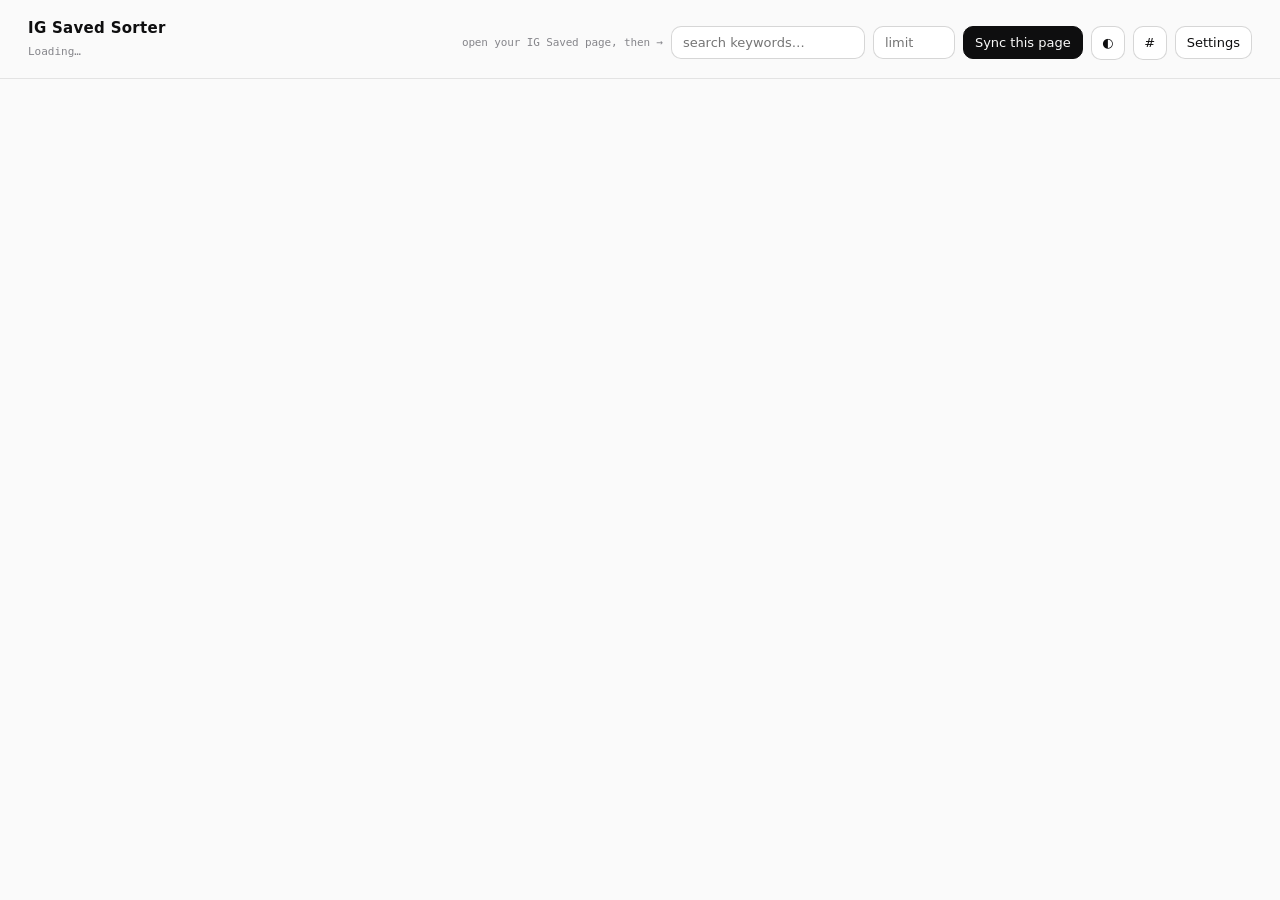
<file: extension/src/app/index.html>
<!doctype html>
<html lang="en">
  <head>
    <meta charset="utf-8" />
    <meta name="viewport" content="width=device-width, initial-scale=1" />
    <title>IG Saved Sorter</title>
    <link rel="stylesheet" href="app.css" />
  </head>
  <body>
    <header>
      <div class="titles">
        <h1>IG Saved Sorter</h1>
        <div class="sub" id="summary">Loading…</div>
      </div>
      <div class="controls">
        <span class="hint">open your IG Saved page, then →</span>
        <input id="search" type="search" placeholder="search keywords…" />
        <input id="limit" type="number" min="1" placeholder="limit" />
        <button class="primary" id="sync">Sync this page</button>
        <button id="cancel" style="display:none">Cancel</button>
        <button class="icon-btn" id="themeBtn" title="Toggle light / dark">◐</button>
        <button class="icon-btn" id="kwBtn" title="Show / hide keywords">#</button>
        <button id="settingsBtn">Settings</button>
      </div>
    </header>

    <div class="progress" id="progress"><i id="bar"></i></div>
    <div class="msg" id="msg"></div>

    <div class="bar" id="filters"></div>
    <div class="grid" id="grid"></div>
    <div class="empty" id="empty" style="display:none">
      No posts yet. Open Instagram in another tab, then click <b>Sync &amp; classify</b>.
    </div>

    <div class="drawer" id="drawer" hidden>
      <div class="drawer-inner">
        <div class="drawer-head">
          <h2>Settings</h2>
          <button id="closeSettings">✕</button>
        </div>
        <div class="section-label">Layout</div>
        <label>Corner radius: <span id="crVal"></span>px</label>
        <input type="range" id="cardRadius" min="0" max="24" step="1" />
        <label>Card size: <span id="cmVal"></span>px</label>
        <input type="range" id="cardMinWidth" min="150" max="340" step="10" />
        <label>Gap: <span id="ggVal"></span>px</label>
        <input type="range" id="gridGap" min="8" max="44" step="2" />

        <div class="section-label">Classification</div>
        <label>Confidence threshold: <span id="thVal"></span></label>
        <input type="range" id="threshold" min="0" max="0.6" step="0.01" />
        <label>Caption weight (vs image): <span id="cwVal"></span></label>
        <input type="range" id="captionWeight" min="0" max="1" step="0.05" />
        <label>Categories (JSON: name → list of phrases)</label>
        <textarea id="categories" rows="14" spellcheck="false"></textarea>
        <div class="drawer-actions">
          <button class="primary" id="saveSettings">Save</button>
          <button id="resetCats">Reset categories</button>
          <button id="reclassify">Re-classify all</button>
          <button id="resetSync" title="Re-crawl from scratch (keeps posts)">Force full re-sync</button>
          <button id="clearData">Clear data</button>
        </div>
        <p class="note" id="settingsMsg"></p>

        <div class="section-label">Logs</div>
        <pre id="logs" class="logs"></pre>
        <div class="drawer-actions">
          <button id="copyLogs">Copy logs</button>
          <button id="refreshLogs">Refresh</button>
          <button id="clearLogs">Clear</button>
        </div>
      </div>
    </div>

    <script type="module" src="app.js"></script>
  </body>
</html>
</file>
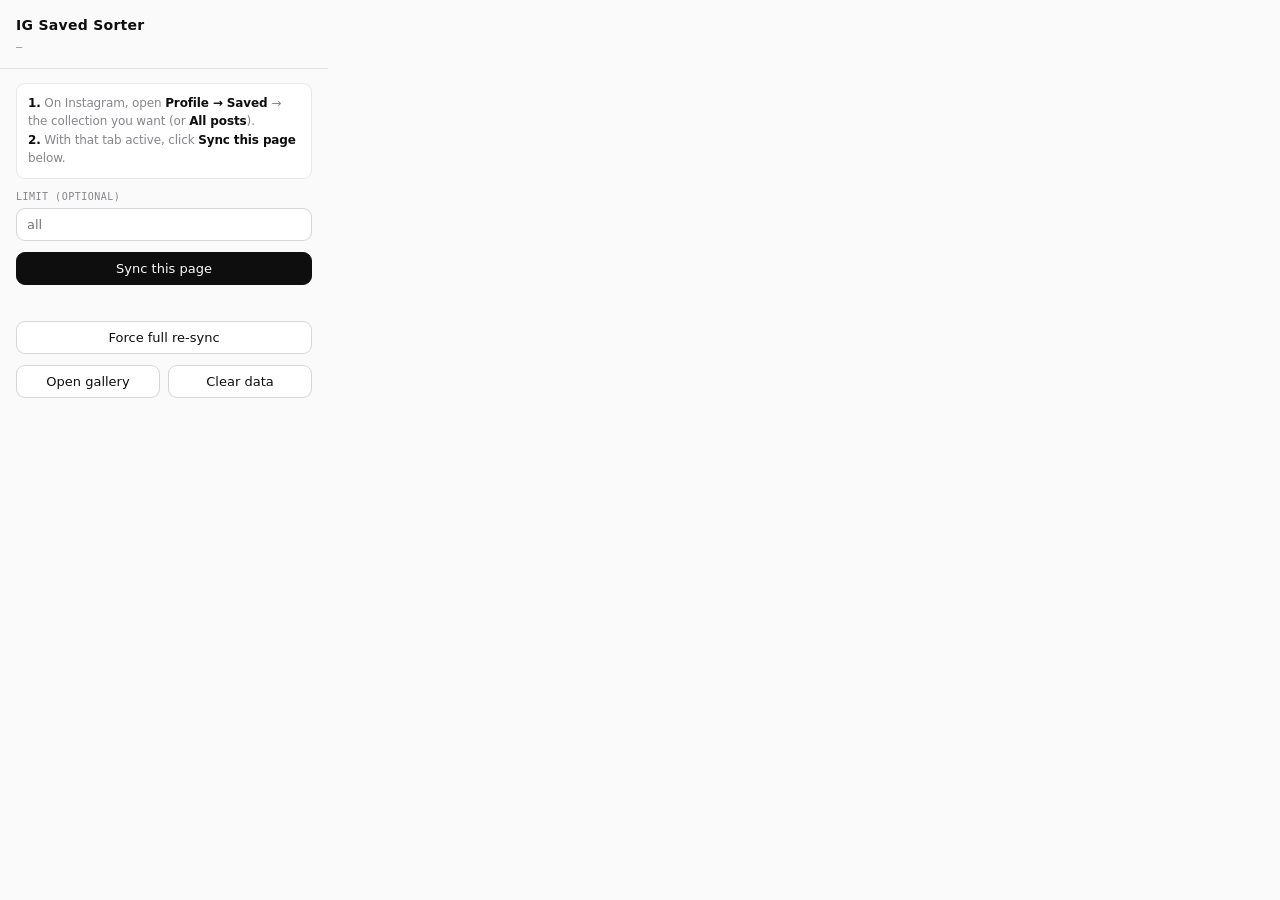
<file: extension/src/popup/popup.html>
<!doctype html>
<html>
  <head>
    <meta charset="utf-8" />
    <meta name="viewport" content="width=device-width, initial-scale=1" />
    <style>
      :root {
        --bg:#fafafa; --surface:#fff; --text:#0e0e0f; --muted:#86868b; --faint:#b5b5ba;
        --line:rgba(0,0,0,.09); --line-strong:rgba(0,0,0,.16); --accent:#ff2d2d;
        --font-sans:"Helvetica Neue", Inter, system-ui, -apple-system, Segoe UI, Roboto, sans-serif;
        --font-mono:"SF Mono", ui-monospace, "Space Mono", Menlo, monospace;
      }
      @media (prefers-color-scheme: dark) {
        :root { --bg:#0b0b0c; --surface:#141416; --text:#f4f4f5; --muted:#8a8a90; --faint:#55555b;
          --line:rgba(255,255,255,.10); --line-strong:rgba(255,255,255,.18); }
      }
      * { box-sizing: border-box; }
      body { width: 328px; margin: 0; background: var(--bg); color: var(--text);
        font-family: var(--font-sans); font-size: 13px; line-height: 1.45; letter-spacing: -0.01em;
        -webkit-font-smoothing: antialiased; }
      header { padding: 15px 16px 13px; border-bottom: 1px solid var(--line); }
      h1 { margin: 0; font-size: 14px; font-weight: 600; letter-spacing: .02em; }
      #ver { font-size: 10px; color: var(--muted); font-weight: 400; font-family: var(--font-mono); }
      .sub { color: var(--muted); font-size: 10.5px; font-family: var(--font-mono); margin-top: 4px; }
      .body { padding: 14px 16px; display: flex; flex-direction: column; gap: 11px; }
      label { font-size: 10px; color: var(--muted); font-family: var(--font-mono); text-transform: uppercase;
        letter-spacing: .05em; display: block; margin-bottom: 4px; }
      input, button, select { font-family: var(--font-sans); font-size: 13px; color: var(--text);
        background: var(--surface); border: 1px solid var(--line-strong); border-radius: 9px;
        padding: 8px 10px; box-sizing: border-box; transition: border-color .15s; }
      input { width: 100%; }
      input:focus { outline: none; border-color: var(--text); }
      button { cursor: pointer; }
      button:hover { border-color: var(--text); }
      button.primary { background: var(--text); color: var(--bg); border-color: var(--text); font-weight: 500; }
      button.primary:hover { opacity: .85; }
      button:disabled { opacity: .45; cursor: default; }
      .progress { height: 2px; background: var(--line); border-radius: 2px; overflow: hidden; display: none; }
      .progress > i { display: block; height: 100%; width: 0; background: var(--accent); transition: width .2s; }
      .msg { font-size: 11px; color: var(--muted); font-family: var(--font-mono); min-height: 14px; }
      .msg.err { color: var(--accent); }
      .foot { display: flex; justify-content: space-between; align-items: center; gap: 8px; }
      .foot button { flex: 1; }
      .steps { font-size: 12px; color: var(--muted); background: var(--surface); border: 1px solid var(--line);
        border-radius: 9px; padding: 10px 11px; line-height: 1.55; }
      .steps b { color: var(--text); font-weight: 600; }
    </style>
  </head>
  <body>
    <header>
      <h1>IG Saved Sorter <span id="ver" style="font-size:11px;color:var(--muted);font-weight:400"></span></h1>
      <div class="sub" id="count">—</div>
    </header>
    <div class="body">
      <div class="steps">
        <b>1.</b> On Instagram, open <b>Profile → Saved</b> → the collection you want
        (or <b>All posts</b>).<br />
        <b>2.</b> With that tab active, click <b>Sync this page</b> below.
      </div>
      <div class="row">
        <div>
          <label for="limit">Limit (optional)</label>
          <input id="limit" type="number" min="1" placeholder="all" />
        </div>
      </div>
      <button class="primary" id="sync">Sync this page</button>
      <button id="cancel" style="display:none">Cancel</button>
      <div class="progress" id="progress"><i id="bar"></i></div>
      <div class="msg" id="msg"></div>
      <button id="resync" title="Re-crawl from scratch, keeps posts">Force full re-sync</button>
      <div class="foot">
        <button id="open">Open gallery</button>
        <button id="clear" title="Delete all synced data">Clear data</button>
      </div>
    </div>
    <script type="module" src="popup.js"></script>
  </body>
</html>
</file>
<file: extension/src/app/app.css>
/* IG Saved Sorter — gallery. Cosmos-calm surfaces + Nothing-mono labels.
   Light/dark follows the OS (prefers-color-scheme); a header toggle can force
   either via [data-theme] on <html>. */

:root {
  --bg: #fafafa;
  --surface: #ffffff;
  --text: #0e0e0f;
  --muted: #86868b;
  --faint: #b5b5ba;
  --line: rgba(0, 0, 0, 0.09);
  --line-strong: rgba(0, 0, 0, 0.16);
  --accent: #ff2d2d;
  --font-sans: "Helvetica Neue", Inter, system-ui, -apple-system, Segoe UI, Roboto, sans-serif;
  --font-mono: "SF Mono", ui-monospace, "Space Mono", Menlo, monospace;
  /* gallery layout — overridden from Settings at runtime */
  --card-radius: 6px;
  --card-min: 210px;
  --grid-gap: 22px;
}
@media (prefers-color-scheme: dark) {
  :root {
    --bg: #0b0b0c; --surface: #141416; --text: #f4f4f5;
    --muted: #8a8a90; --faint: #55555b;
    --line: rgba(255, 255, 255, 0.10); --line-strong: rgba(255, 255, 255, 0.18);
  }
}
:root[data-theme="light"] {
  --bg: #fafafa; --surface: #ffffff; --text: #0e0e0f; --muted: #86868b; --faint: #b5b5ba;
  --line: rgba(0,0,0,.09); --line-strong: rgba(0,0,0,.16);
}
:root[data-theme="dark"] {
  --bg: #0b0b0c; --surface: #141416; --text: #f4f4f5; --muted: #8a8a90; --faint: #55555b;
  --line: rgba(255,255,255,.10); --line-strong: rgba(255,255,255,.18);
}

* { box-sizing: border-box; }
html, body { margin: 0; }
body {
  background: var(--bg); color: var(--text); font-family: var(--font-sans);
  font-size: 14px; line-height: 1.45; -webkit-font-smoothing: antialiased;
  letter-spacing: -0.01em;
}

/* header */
header {
  position: sticky; top: 0; z-index: 10; background: color-mix(in srgb, var(--bg) 88%, transparent);
  backdrop-filter: saturate(1.4) blur(12px);
  border-bottom: 1px solid var(--line);
  display: flex; align-items: flex-end; justify-content: space-between; gap: 20px;
  padding: 18px 28px; flex-wrap: wrap;
}
h1 { margin: 0; font-size: 15px; font-weight: 600; letter-spacing: 0.02em; }
.sub { color: var(--muted); font-size: 11px; font-family: var(--font-mono); margin-top: 4px; letter-spacing: 0; }
.controls { display: flex; gap: 8px; align-items: center; flex-wrap: wrap; }
.hint { color: var(--muted); font-size: 11px; font-family: var(--font-mono); }

input, button, select, textarea {
  font-family: var(--font-sans); font-size: 13px; color: var(--text);
  background: var(--surface); border: 1px solid var(--line-strong); border-radius: 10px;
  padding: 8px 11px; transition: border-color .15s, background .15s;
}
input:focus, select:focus, textarea:focus { outline: none; border-color: var(--text); }
button { cursor: pointer; }
button:hover { border-color: var(--text); }
button.primary { background: var(--text); color: var(--bg); border-color: var(--text); font-weight: 500; }
button.primary:hover { opacity: .85; }
button:disabled { opacity: .45; cursor: default; }
#limit { width: 82px; }
#search { min-width: 170px; }
.icon-btn { width: 34px; height: 34px; padding: 0; display: inline-flex; align-items: center; justify-content: center; }
.icon-btn.active { background: var(--text); color: var(--bg); border-color: var(--text); }

/* progress + messages */
.progress { height: 2px; background: transparent; display: none; }
.progress > i { display: block; height: 100%; width: 0; background: var(--accent); transition: width .25s; }
.msg { padding: 8px 28px; color: var(--muted); font-size: 12px; font-family: var(--font-mono); min-height: 15px; }
.msg.err { color: var(--accent); }

/* filter chips */
.bar { display: flex; gap: 7px; flex-wrap: wrap; padding: 14px 28px; }
.chip {
  background: transparent; border: 1px solid var(--line-strong); color: var(--muted);
  padding: 5px 11px; border-radius: 999px; cursor: pointer; font-size: 11px;
  font-family: var(--font-mono); letter-spacing: 0.02em; transition: all .15s;
}
.chip:hover { color: var(--text); }
.chip.active { background: var(--text); color: var(--bg); border-color: var(--text); }

/* grid */
.grid {
  display: grid; grid-template-columns: repeat(auto-fill, minmax(var(--card-min), 1fr));
  gap: calc(var(--grid-gap) + 4px) var(--grid-gap); padding: 12px 28px 60px; max-width: 1500px; margin: 0 auto;
}
.card { display: flex; flex-direction: column; gap: 11px; }
.thumb {
  aspect-ratio: 1 / 1; border-radius: var(--card-radius); overflow: hidden; background: var(--surface);
  border: 1px solid var(--line); position: relative; cursor: pointer;
  transition: transform .18s ease, border-color .18s ease;
}
.thumb:hover { transform: translateY(-2px); border-color: var(--line-strong); }
.thumb img { width: 100%; height: 100%; object-fit: cover; display: block; }
.thumb .none { position: absolute; inset: 0; display: flex; align-items: center; justify-content: center; color: var(--faint); font-family: var(--font-mono); font-size: 10px; }

.meta { display: flex; flex-direction: column; gap: 7px; padding: 0 2px; }
.cat {
  font-family: var(--font-mono); font-size: 10.5px; font-weight: 700; letter-spacing: 0.08em;
  text-transform: uppercase; color: var(--text); display: flex; align-items: center; gap: 6px;
}
.cat .manual { color: var(--faint); font-weight: 400; }
.kw { margin: 0; }
.kw > summary { list-style: none; cursor: pointer; user-select: none; font-family: var(--font-mono); font-size: 10px; letter-spacing: .04em; text-transform: uppercase; color: var(--faint); }
.kw > summary::-webkit-details-marker { display: none; }
.kw > summary::before { content: "▸ "; }
.kw[open] > summary::before { content: "▾ "; }
.kw > summary:hover { color: var(--muted); }
.kw ul { list-style: none; margin: 5px 0 0; padding: 0; display: flex; flex-direction: column; gap: 2px; }
.kw ul li { font-size: 12px; font-weight: 350; color: var(--muted); display: flex; gap: 7px; }
.kw ul li::before { content: "–"; color: var(--faint); }
.foot { display: flex; align-items: center; justify-content: space-between; margin-top: 2px; }
.conf { flex: 1; height: 2px; background: var(--line); border-radius: 2px; overflow: hidden; margin-right: 10px; }
.conf > i { display: block; height: 100%; background: var(--faint); }
/* category chips (display) + multi-label editor */
.cat { flex-wrap: wrap; }
.catchip { border: 1px solid var(--line-strong); border-radius: 999px; padding: 1px 7px; font-size: 9.5px; letter-spacing: .06em; color: var(--muted); }
.catedit { display: flex; flex-wrap: wrap; gap: 4px; align-items: center; margin-top: 2px; }
.catchip.edit { text-transform: none; font-family: var(--font-mono); }
.catchip.edit b { cursor: pointer; color: var(--faint); font-weight: 700; }
.catchip.edit b:hover { color: var(--accent); }
.addcat {
  font-family: var(--font-mono); font-size: 10px; color: var(--muted);
  border: none; background: transparent; padding: 2px 4px; border-radius: 6px; cursor: pointer;
  max-width: 120px;
}
.addcat:hover { color: var(--text); }
a.open { font-family: var(--font-mono); font-size: 10px; color: var(--muted); text-decoration: none; }
a.open:hover { color: var(--text); }

.empty { padding: 80px 28px; text-align: center; color: var(--muted); font-family: var(--font-mono); font-size: 13px; }

/* settings drawer */
.drawer { position: fixed; inset: 0; background: rgba(0,0,0,.45); display: flex; justify-content: flex-end; z-index: 20; }
.drawer[hidden] { display: none; }
.drawer-inner {
  width: min(460px, 92vw); height: 100%; background: var(--bg); border-left: 1px solid var(--line);
  padding: 22px; overflow: auto; display: flex; flex-direction: column; gap: 12px;
}
.drawer-head { display: flex; justify-content: space-between; align-items: center; }
.drawer-head h2 { font-size: 15px; margin: 0; }
.drawer-inner label { color: var(--muted); font-size: 11px; font-family: var(--font-mono); margin-top: 8px; text-transform: uppercase; letter-spacing: .04em; }
.drawer-inner input[type="range"] { width: 100%; accent-color: var(--accent); }
.drawer-inner textarea { width: 100%; font-family: var(--font-mono); font-size: 12px; line-height: 1.5; }
.drawer-actions { display: flex; gap: 8px; margin-top: 12px; }
.note { color: var(--muted); font-size: 12px; }
.section-label { font-family: var(--font-mono); font-size: 11px; letter-spacing: .08em; text-transform: uppercase; color: var(--text); margin-top: 14px; padding-bottom: 4px; border-bottom: 1px solid var(--line); }
.logs { font-family: var(--font-mono); font-size: 11px; line-height: 1.5; color: var(--muted); background: var(--surface); border: 1px solid var(--line); border-radius: 8px; padding: 10px; max-height: 220px; overflow: auto; white-space: pre-wrap; word-break: break-word; margin: 6px 0 0; }
.logs .e { color: var(--accent); }
</file>
